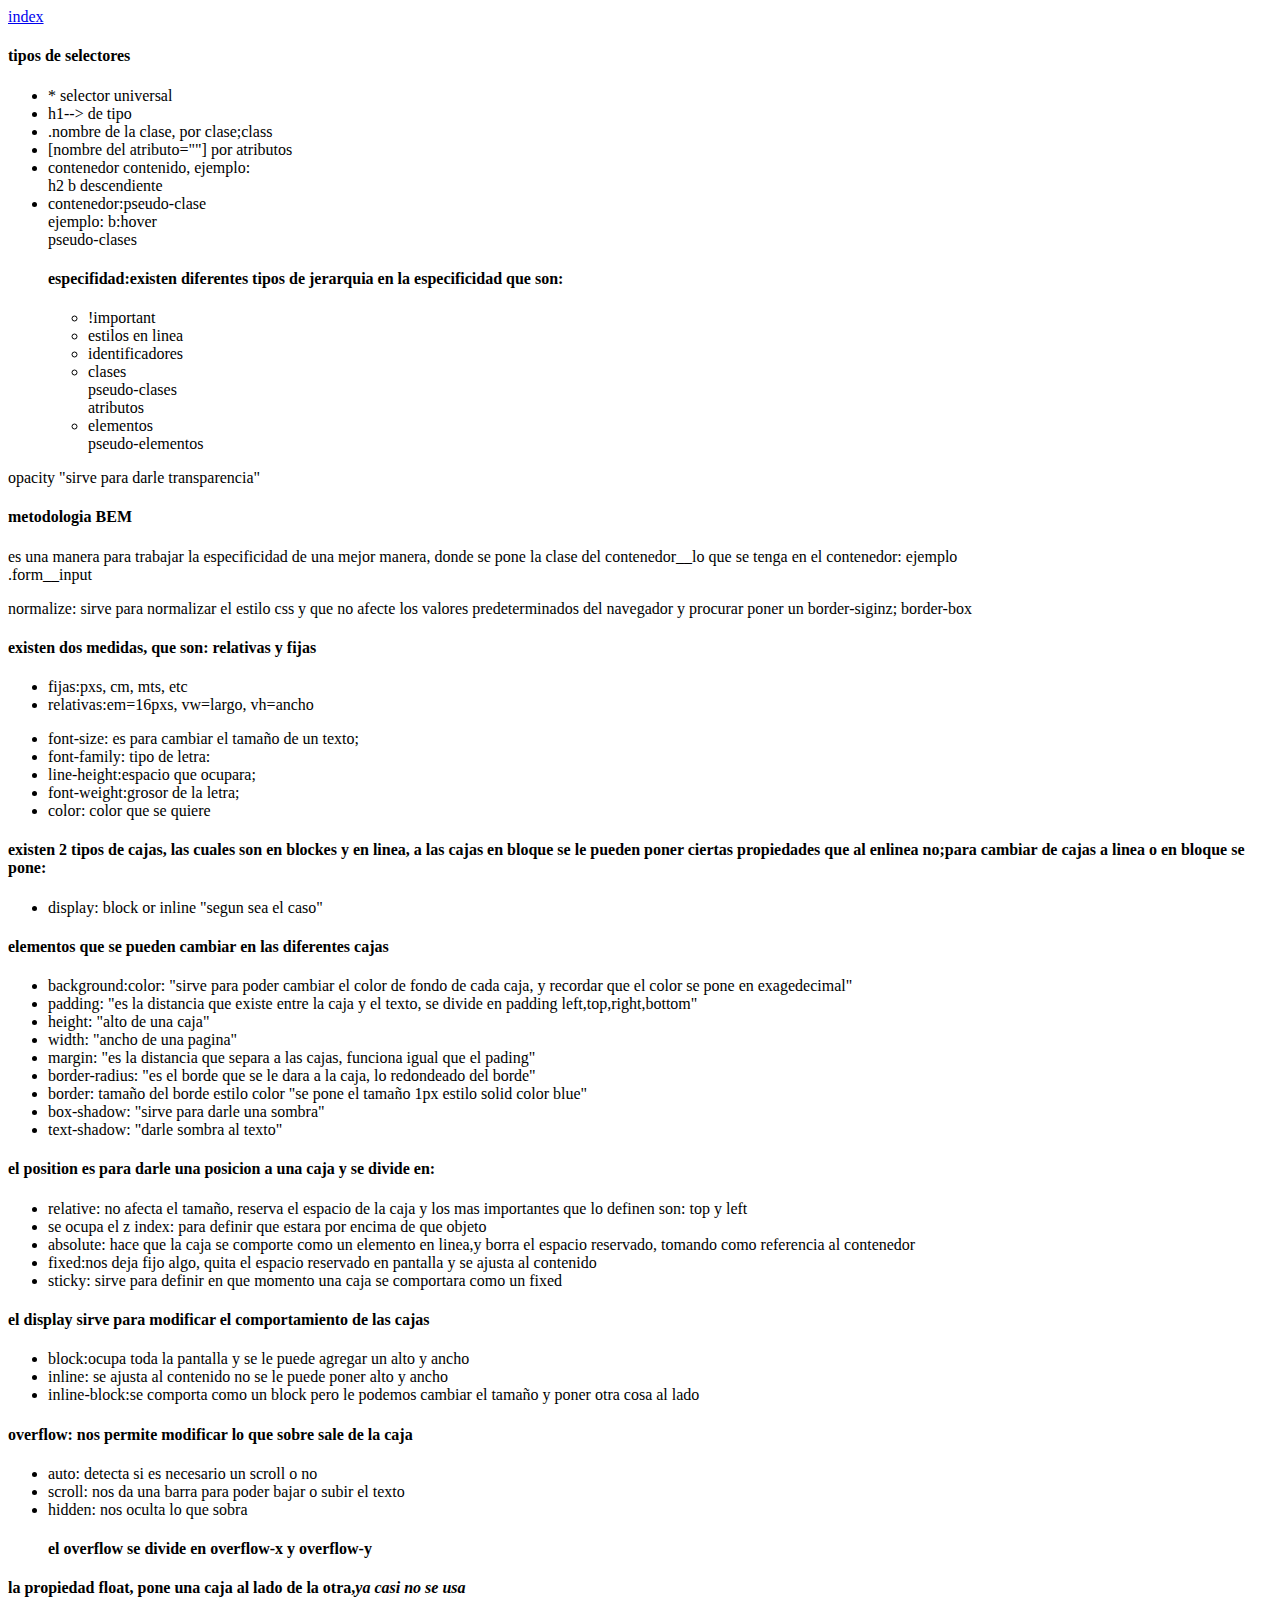
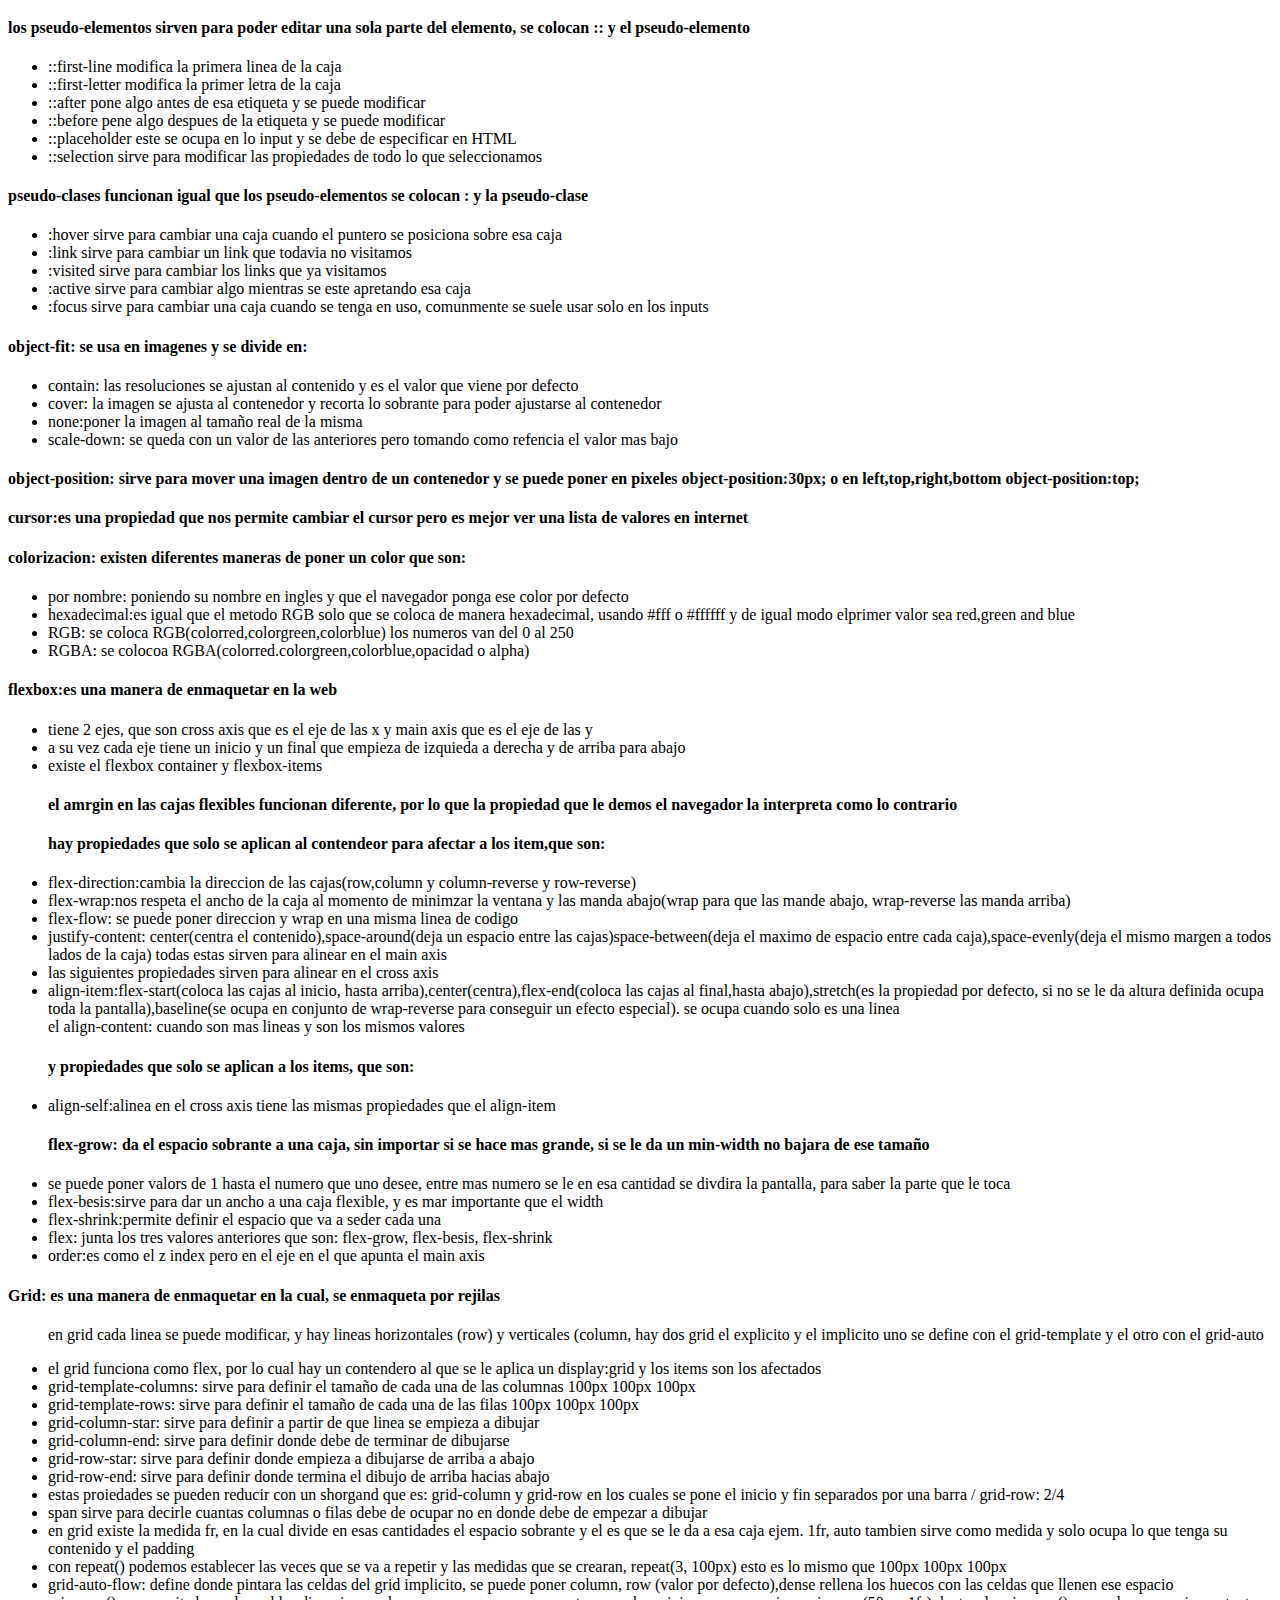
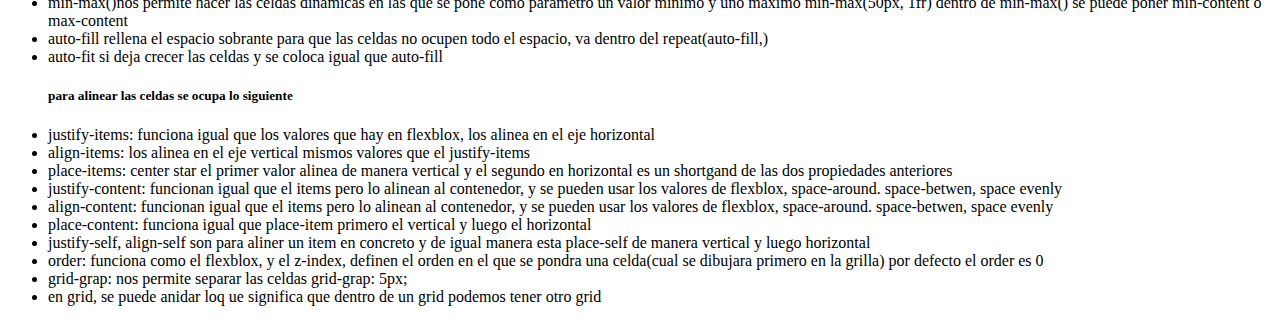
<file: codigos.HTML>
<!DOCTYPE html>
<html>
<head>
	<title>Codigos para CSS</title>
</head>
<body>
	<a href="index.HTML">index</a>
		<div>
			<h4> tipos de selectores</h4>
			<ul>
				<li>* selector universal</li>
				<li>h1--> de tipo</li>
				<li>.nombre de la clase, por clase;class</li>
				<li>[nombre del atributo=""] por atributos</li>
				<li>contenedor contenido, ejemplo: <br> h2 b descendiente</li>
				<li>contenedor:pseudo-clase <br> ejemplo: b:hover<br>pseudo-clases</li>
				<h4>especifidad:existen diferentes tipos de jerarquia en la especificidad que son:</h4>
				<ul>
					<li>!important</li>
					<li>estilos en linea</li>
					<li>identificadores</li>
					<li>clases <br> pseudo-clases <br> atributos</li>
					<li>elementos <br> pseudo-elementos</li>
				</ul>
			</ul>
		</div>
		<div>opacity "sirve para darle transparencia"</div>
		<div>
			<h4>metodologia BEM</h4>
			<p>es una manera para trabajar la especificidad de una mejor manera, donde se pone la clase del contenedor__lo que se tenga en el contenedor: ejemplo <br> .form__input </p>
		</div>
		<div>
			<p>normalize: sirve para normalizar el estilo css y que no afecte los valores predeterminados del navegador y procurar poner un border-siginz; border-box</p>
		</div>
		<div>
			<h4>existen dos medidas, que son: relativas y fijas</h4>
			<ul>
				<li>fijas:pxs, cm, mts, etc</li>
				<li>relativas:em=16pxs, vw=largo, vh=ancho</li>
			</ul>
		</div>
		<div>
			<ul>
				<li>font-size: es para cambiar el tamaño de un texto;</li>
				<li>font-family: tipo de letra:</li>
				<li>line-height:espacio que ocupara;</li>
				<li>font-weight:grosor de la letra;</li>
				<li>color: color que se quiere</li>
			</ul>
		</div>
		<div>
			<h4>existen 2 tipos de cajas, las cuales son en blockes y en linea, a las cajas en bloque se le pueden poner ciertas propiedades que al enlinea no;para cambiar de cajas a linea o en bloque se pone: </h4>
			<ul>
				<li> display: block or inline "segun sea el caso"</li>
			</ul>
		</div>
		<div>
			<h4>elementos que se pueden cambiar en las diferentes cajas</h4>
			<ul>
				<li>background:color: "sirve para poder cambiar el color de fondo de cada caja, y recordar que el color se pone en exagedecimal"</li>
				<li>padding: "es la distancia que existe entre la caja y el texto, se divide en padding left,top,right,bottom"</li>
				<li>height: "alto de una caja"</li>
				<li>width: "ancho de una pagina"</li>
				<li>margin: "es la distancia que separa a las cajas, funciona igual que el pading"</li>
				<li>border-radius: "es el borde que se le dara a la caja, lo redondeado del borde"</li>
				<li>border: tamaño del borde estilo color "se pone el tamaño 1px estilo solid color blue"</li>
				<li>box-shadow: "sirve para darle una sombra"</li>
				<li>text-shadow: "darle sombra al texto"</li>
			</ul>
		</div>
		<div>
			<h4>el position es para darle una posicion a una caja y se divide en:</h4>
			<ul>
				<li>relative: no afecta el tamaño, reserva el espacio de la caja y los mas importantes que lo definen son: top y left</li>
				<li>se ocupa el z index: para definir que estara por encima de que objeto</li>
				<li>absolute: hace que la caja se comporte como un elemento en linea,y borra el espacio reservado, tomando como referencia al contenedor </li>
				<li>fixed:nos deja fijo algo, quita el espacio reservado en pantalla y se ajusta al contenido</li>
				<li>sticky: sirve para definir en que momento una caja se comportara como un fixed</li>
			</ul>
		</div>
		<div>
			<h4>el display sirve para modificar el comportamiento de las cajas</h4>
			<ul>
				<li>block:ocupa toda la pantalla y se le puede agregar un alto y ancho</li>
				<li>inline: se ajusta al contenido no se le puede poner alto y ancho</li>
				<li>inline-block:se comporta como un block pero le podemos cambiar el tamaño y poner otra cosa al lado</li>
			</ul>
		</div>
		<div>
			<h4>overflow: nos permite modificar lo que sobre sale de la caja</h4>
			<ul>
				<li>auto: detecta si es necesario un scroll o no</li>
				<li>scroll: nos da una barra para poder bajar o subir el texto</li>
				<li>hidden: nos oculta lo que sobra</li>
				<h4>el overflow se divide en overflow-x y overflow-y</h4>
			</ul>
		</div>
		<div>
			<h4>la propiedad float, pone una caja al lado de la otra,<i>ya casi no se usa</i></h4>
		</div>
		<div>
			<h4>los pseudo-elementos sirven para poder editar una sola parte del elemento, se colocan :: y el pseudo-elemento</h4>
			<ul>
				<li>::first-line modifica la primera linea de la caja</li>
				<li>::first-letter modifica la primer letra de la caja</li>
				<li>::after pone algo antes de esa etiqueta y se puede modificar</li>
				<li>::before pene algo despues de la etiqueta y se puede modificar</li>
				<li>::placeholder este se ocupa en lo input y se debe de especificar en HTML</li>
				<li>::selection sirve para modificar las propiedades de todo lo que seleccionamos</li>
			</ul>
		</div>
		<div>
			<h4>pseudo-clases funcionan igual que los pseudo-elementos se colocan : y la pseudo-clase</h4>
			<ul>
				<li>:hover sirve para cambiar una caja cuando el puntero se posiciona sobre esa caja</li>
				<li>:link sirve para cambiar un link que todavia no visitamos</li>
				<li>:visited sirve para cambiar los links que ya visitamos</li>
				<li>:active sirve para cambiar algo mientras se este apretando esa caja</li>
				<li>:focus sirve para cambiar una caja cuando se tenga en uso, comunmente se suele usar solo en los inputs</li>
			</ul>
		</div>
		<div>
			<h4>object-fit: se usa en imagenes y se divide en:</h4>
			<ul>
				<li>contain: las resoluciones se ajustan al contenido y es el valor que viene por defecto</li>
				<li>cover: la imagen se ajusta al contenedor y recorta lo sobrante para poder ajustarse al contenedor</li>
				<li>none:poner la imagen al tamaño real de la misma</li>
				<li>scale-down: se queda con un valor de las anteriores pero tomando como refencia el valor mas bajo</li>
			</ul>
		</div>
		<div>
			<h4>object-position: sirve para mover una imagen dentro de un contenedor y se puede poner en pixeles object-position:30px; o en left,top,right,bottom object-position:top;</h4>
		</div>
		<div>
			<h4>cursor:es una propiedad que nos permite cambiar el cursor pero es mejor ver una lista de valores en internet</h4>
		</div>
		<div>
			<h4>colorizacion: existen diferentes maneras de poner un color que son:</h4>
			<ul>
				<li>por nombre: poniendo su nombre en ingles y que el navegador ponga ese color por defecto</li>
				<li>hexadecimal:es igual que el metodo RGB solo que se coloca de manera hexadecimal, usando #fff o #ffffff y de igual modo elprimer valor sea red,green and blue</li>
				<li>RGB: se coloca RGB(colorred,colorgreen,colorblue) los numeros van del 0 al 250</li>
				<li>RGBA: se colocoa RGBA(colorred.colorgreen,colorblue,opacidad o alpha)</li>
			</ul>
		</div>
		<div>
			<h4>flexbox:es una manera de enmaquetar en la web</h4>
			<ul>
				<li>tiene 2 ejes, que son cross axis que es el eje de las x y main axis que es el eje de las y</li>
				<li>a su vez cada eje tiene un inicio y un final que empieza de izquieda a derecha y de arriba para abajo</li>
				<li>existe el flexbox container y flexbox-items</li>
				<h4>el amrgin en las cajas flexibles funcionan diferente, por lo que la propiedad que le demos el navegador la interpreta como lo  contrario</h4>
				<h4>hay propiedades que solo se aplican al contendeor para afectar a los item,que son:</h4>
				<li>flex-direction:cambia la direccion de las cajas(row,column y column-reverse y row-reverse)</li>
				<li>flex-wrap:nos respeta el ancho de la caja al momento de minimzar la ventana y las manda abajo(wrap para que las mande abajo, wrap-reverse las manda arriba)</li>
				<li>flex-flow: se puede poner direccion y wrap en una misma linea de codigo</li>
				<li>justify-content: center(centra el contenido),space-around(deja un espacio entre las cajas)space-between(deja el maximo de espacio entre cada caja),space-evenly(deja el mismo margen a todos lados de la caja) todas estas sirven para alinear en el main axis</li>
				<li>las siguientes propiedades sirven para alinear en el cross axis</li>
				<li>align-item:flex-start(coloca las cajas al inicio, hasta arriba),center(centra),flex-end(coloca las cajas al final,hasta abajo),stretch(es la propiedad por defecto, si no se le da altura definida ocupa toda la pantalla),baseline(se ocupa en conjunto de wrap-reverse para conseguir un efecto especial). se ocupa cuando solo es una linea <br> el align-content: cuando son mas lineas y son los mismos valores</li>
				<h4>y propiedades que solo se aplican a los items, que son:</h4>
				<li>align-self:alinea en el cross axis tiene las mismas propiedades que el align-item</li>
				<h4>flex-grow: da el espacio sobrante a una caja, sin importar si se hace mas grande, si se le da un min-width no bajara de ese tamaño</h4>
				<li>se puede poner valors de 1 hasta el numero que uno desee, entre mas numero se le en esa cantidad se divdira la pantalla, para saber la parte que le toca</li>
				<li>flex-besis:sirve para dar un ancho a una caja flexible, y es mar importante que el width</li>
				<li>flex-shrink:permite definir el espacio que va a seder cada una</li>
				<li>flex: junta los tres valores anteriores que son: flex-grow, flex-besis, flex-shrink</li>
				<li>order:es como el z index pero en el eje en el que apunta el main axis</li>
			</ul>
		</div>
		<div>
			<h4>Grid: es una manera de enmaquetar en la cual, se enmaqueta por rejilas</h4>
			<ul>
				<p>en grid cada linea se puede modificar, y hay lineas horizontales (row) y verticales (column, hay dos grid el explicito y el implicito uno se define con el grid-template y el otro con el grid-auto</p>
				<li>el grid funciona como flex, por lo cual hay un contendero al que se le aplica un display:grid y los items son los afectados</li>
				<li>grid-template-columns: sirve para definir el tamaño de cada una de las columnas 100px 100px 100px</li>
				<li>grid-template-rows: sirve para definir el tamaño de cada una de las filas 100px 100px 100px</li>
				<li>grid-column-star: sirve para definir a partir de que linea se empieza a dibujar</li>
				<li>grid-column-end: sirve para definir donde debe de terminar de dibujarse</li>
				<li>grid-row-star: sirve para definir donde empieza a dibujarse de arriba a abajo </li>
				<li>grid-row-end: sirve para definir donde termina el dibujo de arriba hacias abajo</li>
				<li>estas proiedades se pueden reducir con un shorgand que es: grid-column y grid-row en los cuales se pone el inicio y fin separados por una barra / grid-row: 2/4</li>
				<li>span sirve para decirle cuantas columnas o filas debe de ocupar no en donde debe de empezar a dibujar</li>
				<li>en grid existe la medida fr, en la cual divide en esas cantidades el espacio sobrante y el es que se le da a esa caja ejem. 1fr, auto tambien sirve como medida y solo ocupa lo que tenga su contenido y el padding</li>
				<li>con repeat() podemos establecer las veces que se va a repetir y las medidas que se crearan, repeat(3, 100px) esto es lo mismo que 100px 100px 100px</li>
				<li>grid-auto-flow: define donde pintara las celdas del grid implicito, se puede poner column, row (valor por defecto),dense rellena los huecos con las celdas que llenen ese espacio</li>
				<li>min-max()nos permite hacer las celdas dinamicas en las que se pone como parametro un valor minimo y uno maximo min-max(50px, 1fr) dentro de min-max() se puede poner min-content o max-content</li>
				<li>auto-fill rellena el espacio sobrante para que las celdas no ocupen todo el espacio, va dentro del repeat(auto-fill,)</li>
				<li>auto-fit si deja crecer las celdas y se coloca igual que auto-fill</li>
				<h5>para alinear las celdas se ocupa lo siguiente</h5>
				<li>justify-items: funciona igual que los valores que hay en flexblox, los alinea en el eje horizontal</li>
				<li>align-items: los alinea en el eje vertical mismos valores que el justify-items</li>
				<li>place-items: center star el primer valor alinea de manera vertical y el segundo en horizontal es un shortgand de las dos propiedades anteriores</li>
				<li>justify-content: funcionan igual que el items pero lo alinean al contenedor, y se pueden usar los valores de flexblox, space-around. space-betwen, space evenly</li>
				<li>align-content: funcionan igual que el items pero lo alinean al contenedor, y se pueden usar los valores de flexblox, space-around. space-betwen, space evenly</li>
				<li>place-content: funciona igual que place-item primero el vertical y luego el horizontal</li>
				<li>justify-self, align-self son para aliner un item en concreto y de igual manera esta place-self de manera vertical y luego horizontal</li>
				<li>order: funciona como el flexblox, y el z-index, definen el orden en el que se pondra una celda(cual se dibujara primero en la grilla) por defecto el order es 0</li>
				<li>grid-grap: nos permite separar las celdas grid-grap: 5px;</li>
				<li>en grid, se puede anidar loq ue significa que dentro de un grid podemos tener otro grid</li>
			</ul>
		</div>
</body>
</html>
</file>
